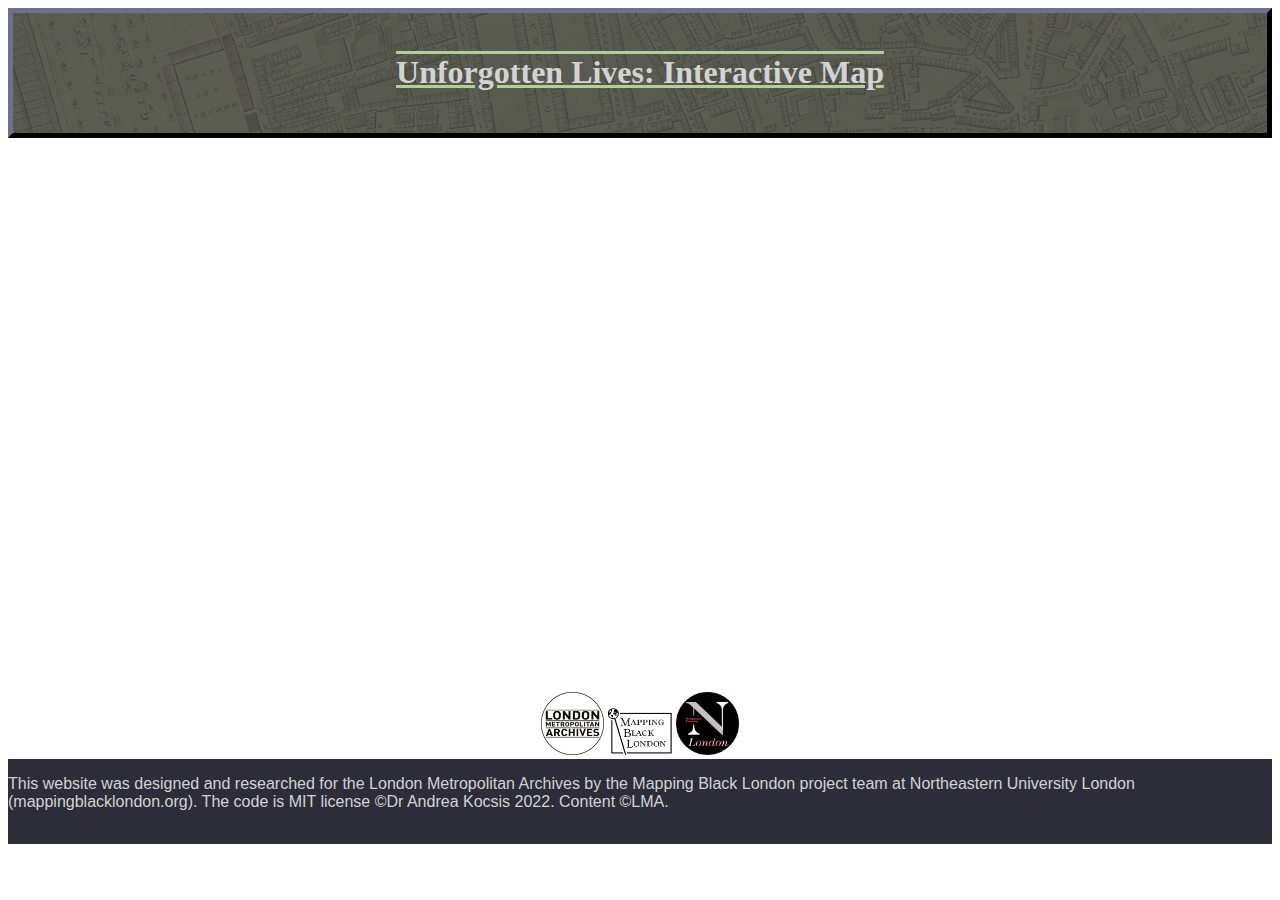
<file: index.html>
<!DOCTYPE html>
<html>
  
<head>
       <!-- Google tag (gtag.js) -->
<script async src="https://www.googletagmanager.com/gtag/js?id=G-HZ4NP1483P"></script>
<script>
  window.dataLayer = window.dataLayer || [];
  function gtag(){dataLayer.push(arguments);}
  gtag('js', new Date());

  gtag('config', 'G-HZ4NP1483P');
</script>
    <title>Unforgotten Lives: Interactive Map</title>
    <meta charset="utf-8" />
    <meta http-equiv="refresh" content="300">
    <meta name="viewport" content="width=device-width, initial-scale=1">
    <link type="text/css" rel="stylesheet" href="style.css">

     <script src=
"https://ajax.googleapis.com/ajax/libs/jquery/3.3.1/jquery.min.js">
    </script>
     <script>
  // When the user scrolls the page, execute myFunction
window.onscroll = function() {myFunction()};

// Get the header
var header = document.getElementById("myHeader");

// Get the offset position of the navbar
var sticky = header.offsetTop;

// Add the sticky class to the header when you reach its scroll position. Remove "sticky" when you leave the scroll position
function myFunction() {
  if (window.pageYOffset > sticky) {
    header.classList.add("sticky");
  } else {
    header.classList.remove("sticky");
  }
}
// Prevents window from moving on touch on older browsers.
window.addEventListener('touchmove', function (event) {
  event.preventDefault()
}, false)

// Allows content to move on touch.
document.querySelector('.body-container').addEventListener('touchmove', function (event) {
  event.stopPropagation()
}, false)
</script>
    
</head>
<header>
      <div class='header_container'>
      <div class="header" id="myHeader">
        <h1> Unforgotten Lives: Interactive Map </h1>
            </header>
  <body>
   <!-- <div id="mySidepanel" class="sidepanel">
  <a href="javascript:void(0)" class="closebtn" onclick="closeNav()">&times;</a>
  <p>Choose the time range on the slide at the bottom of the map<p>
    <p>You can zoom in and out with the help of the + and - icons in the top left coner of the map.<p>
      <p> You can reset the map by clicking on the house icon in the top left corner of the map<p>
        <p>You can discover information about individuals and points of interest by clicking on the orange dots.<p>
</div>
<button class="openbtn" onclick="openNav()">&#9776; How to use this map?</button>
 <div id="mySidepanel2" class="sidepanel2">
  <a href="javascript:void(0)" class="closebtn" onclick="closeNav2()">&times;</a>
  <p>Information to be displayed<p>
</div>
<button class="openbtn" onclick="openNav2()">&#9776; What should I know about this map?</button>
<script>
function openNav() {
  document.getElementById("mySidepanel").style.width = "250px";
}

function closeNav() {
  document.getElementById("mySidepanel").style.width = "0";
}
function openNav2() {
  document.getElementById("mySidepanel2").style.width = "250px";
}

function closeNav2() {
  document.getElementById("mySidepanel2").style.width = "0";
}
</script> -->
   <div id="map" align="center"><iframe src="https://nu.maps.arcgis.com/apps/instant/basic/index.html?appid=a0d9c583bb48449fa5e8eff03ff00d8f&locale=en" width="90%" height="500px" frameborder="0" style="border:0" allowfullscreen></iframe></div>
 <div class="logos">
        <img src="LMAlogo.png" alt="logo" />
        <img src="MBLlogo.png" alt="logo" />
        <img src="NUlogo.png" alt="logo" />
     </div>
</body>
  <footer>
  <p>This website was designed and researched for the London Metropolitan Archives by the Mapping Black London project team at Northeastern University London (mappingblacklondon.org). The code is MIT license ©Dr Andrea Kocsis 2022. Content ©LMA.<p>
</footer>  
</html>
</file>
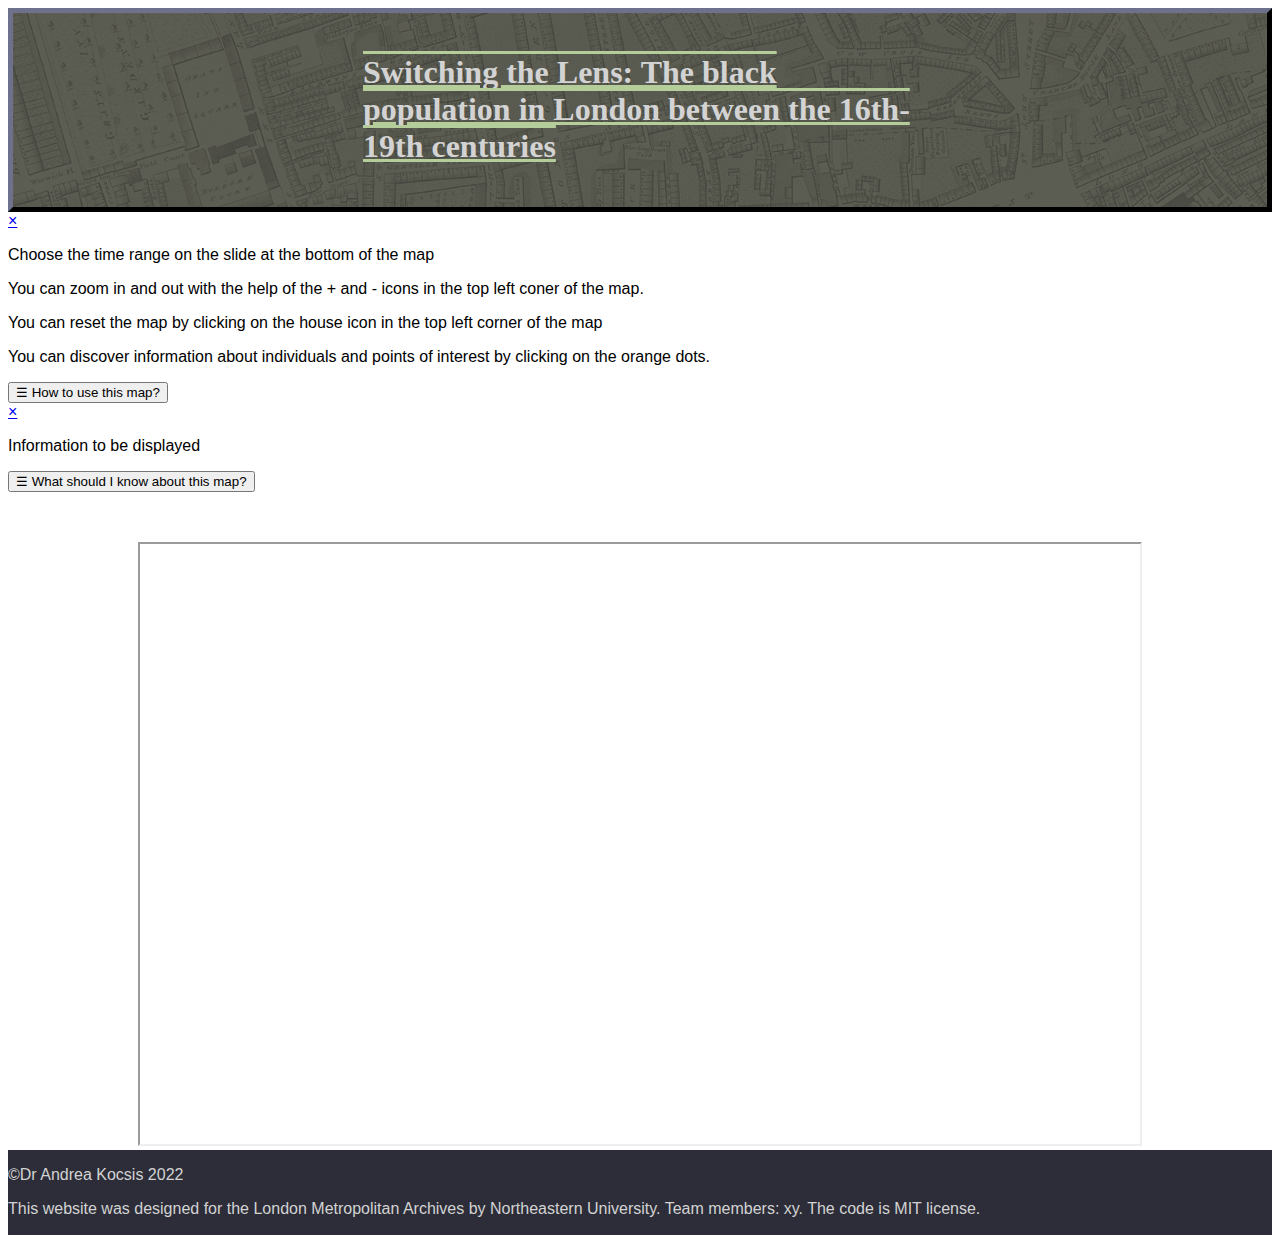
<file: index_alternative.html>
<!DOCTYPE html>
<html>
  
<head>
    <title>Switching the Lens: The black population in London between the 16th-19th centuries.</title>
    <meta charset="utf-8" />
    <meta http-equiv="refresh" content="600">
    <meta name="viewport" content="width=device-width, initial-scale=1">
    <link type="text/css" rel="stylesheet" href="style.css">

     <script src=
"https://ajax.googleapis.com/ajax/libs/jquery/3.3.1/jquery.min.js">
    </script>
     <script>
  // When the user scrolls the page, execute myFunction
window.onscroll = function() {myFunction()};

// Get the header
var header = document.getElementById("myHeader");

// Get the offset position of the navbar
var sticky = header.offsetTop;

// Add the sticky class to the header when you reach its scroll position. Remove "sticky" when you leave the scroll position
function myFunction() {
  if (window.pageYOffset > sticky) {
    header.classList.add("sticky");
  } else {
    header.classList.remove("sticky");
  }
}
// Prevents window from moving on touch on older browsers.
window.addEventListener('touchmove', function (event) {
  event.preventDefault()
}, false)

// Allows content to move on touch.
document.querySelector('.body-container').addEventListener('touchmove', function (event) {
  event.stopPropagation()
}, false)
</script>
    
</head>
<header>
      <div class='header_container'>
      <div class="header" id="myHeader">
      <h1>Switching the Lens: The black population in London between the 16th-19th centuries</h1>
     </div>
    </header>
  <body>
    <div id="mySidepanel" class="sidepanel">
  <a href="javascript:void(0)" class="closebtn" onclick="closeNav()">&times;</a>
  <p>Choose the time range on the slide at the bottom of the map<p>
    <p>You can zoom in and out with the help of the + and - icons in the top left coner of the map.<p>
      <p> You can reset the map by clicking on the house icon in the top left corner of the map<p>
        <p>You can discover information about individuals and points of interest by clicking on the orange dots.<p>
</div>
<button class="openbtn" onclick="openNav()">&#9776; How to use this map?</button>
 <div id="mySidepanel2" class="sidepanel2">
  <a href="javascript:void(0)" class="closebtn" onclick="closeNav2()">&times;</a>
  <p>Information to be displayed<p>
</div>
<button class="openbtn" onclick="openNav2()">&#9776; What should I know about this map?</button>
<script>
function openNav() {
  document.getElementById("mySidepanel").style.width = "250px";
}

function closeNav() {
  document.getElementById("mySidepanel").style.width = "0";
}
function openNav2() {
  document.getElementById("mySidepanel2").style.width = "250px";
}

function closeNav2() {
  document.getElementById("mySidepanel2").style.width = "0";
}
</script>
   <div id="map"><center><iframe src="https://nu.maps.arcgis.com/apps/instant/slider/index.html?appid=c5a12561b52a4590929ab6a9ce87fd4f" width="1000" height="600" frameborder="1" style="border:1" allowfullscreen></iframe></center></div>

</body>
  <footer>
  <p>©Dr Andrea Kocsis 2022</p>
  <p>This website was designed for the London Metropolitan Archives by Northeastern University. Team members: xy.  The code is MIT license. <p>
</footer>  
</html>
</file>
<file: style.css>
body {
  font-family: "Lato", sans-serif;
}

/*
side panels out
.sidepanel  {
  width: 0;
  position: fixed;
  z-index: 1;
  height: 250px;
  top: 0;
  left: 0;
  background-color: #111;
  overflow-x: hidden;
  transition: 0.5s;
  padding-top: 60px;
}
.sidepanel p {
  color: white;
  padding-left: 10px;
}
.sidepanel a {
  padding: 8px 8px 8px 32px;
  text-decoration: none;
  font-size: 25px;
  color: #818181;
  display: block;
  transition: 0.3s;
}

.sidepanel a:hover {
  color: #f1f1f1;
}

.sidepanel .closebtn {
  position: absolute;
  top: 0;
  right: 25px;
  font-size: 36px;
}
.sidepanel2  {
  width: 0;
  position: fixed;
  z-index: 1;
  height: 250px;
  top: 0;
  left: 0;
  background-color: #111;
  overflow-x: hidden;
  transition: 0.5s;
  padding-top: 60px;
}
.sidepanel2 p {
  color: white;
  padding-left: 10px;
}
.sidepanel2 a {
  padding: 8px 8px 8px 32px;
  text-decoration: none;
  font-size: 25px;
  color: #818181;
  display: block;
  transition: 0.3s;
}

.sidepanel2 a:hover {
  color: #f1f1f1;
}

.sidepanel2 .closebtn {
  position: absolute;
  top: 0;
  right: 25px;
  font-size: 36px;
}
.openbtn {
  font-size: 20px;
  cursor: pointer;
  background-color: #111;
  color: white;
  padding: 10px 15px;
  border: none;
}

.openbtn:hover {
  background-color:#444;
}*/
.header {
  overflow: hidden;
  background-image: url("LMAheader.png");
  background-repeat: no-repeat;
  background-size: cover;
  padding: 20px 350px;
  border-style: outset;
  border-width: 5px;
  border-color: #2C2D38;}

 .header h1 { 
    color: lightgrey;
    font-family: Perpetua; 
    display: flex;
    justify-content: center;
    text-decoration: underline overline;
    text-decoration-color: #B4CD9A;

}

}
.header background-image {
  opacity: 0.6;
}

@media screen and (max-width: 500px) {
  header {
    float: none;
    display: block;
    display: flex;
    justify-content: center;  }}
  
  footer {
  background-color: #2C2D38;
  color: lightgrey;
   bottom: 0;
   width: 100%;
   height: 60px;
  padding-bottom: 25px;
  font-family: Arial, Helvetica, sans-serif;
  overflow: scroll;


}


}
iframe {
            position: relative;
            top: 50; left: 100; width: 1000; height: 600;
            border: outset; padding-top: 50px;
        }
#map {
  padding-top: 50px;
  
}

.logos img {
 width: 5%;
}

.logos { text-align: center;
}
</file>
